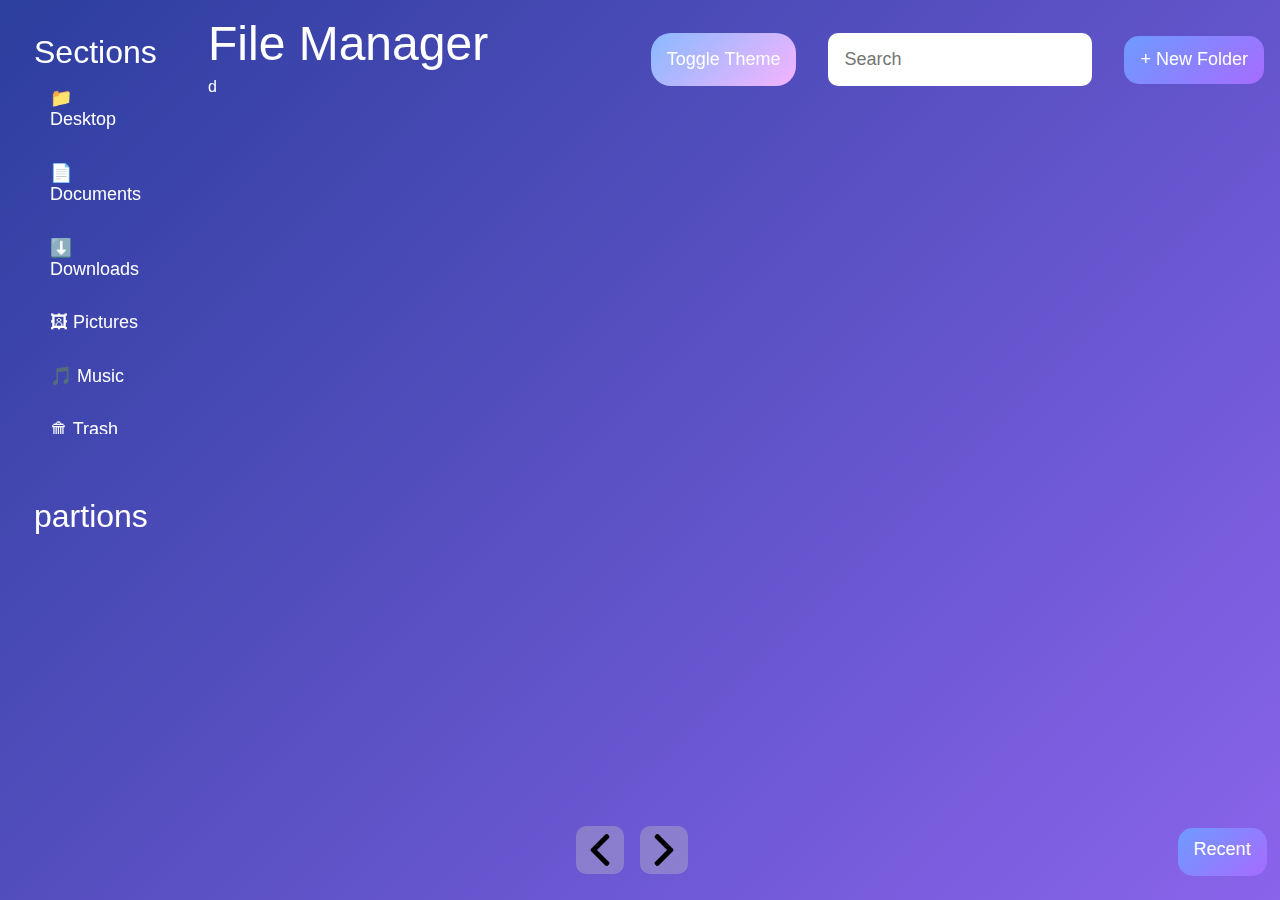
<file: index.html>
<!DOCTYPE html>
<html lang="en">
<head>
    <meta charset="UTF-8">
    <meta name="viewport" content="width=device-width, initial-scale=1.0">
    <title>File System</title>
    <link rel="stylesheet" href="style.css">
</head>
<body>
    <!-- HEAD HERE -->
    <div class="header">
        <div id="title-container">
            <div class="title" id="home" title="Created by: MATRUNI">File Manager</div>
            <div id="current-folder">d</div>
        </div>
        <div id="search-and-btn">
            <button id="mode">Toggle Theme</button>
            <input type="text" placeholder="Search" id="search">
            <button class="new-folder" id="create-New">+ New Folder</button>
        </div>
    </div>
    <!-- SIDE BAR AND MAIN BODY HERE -->
    <div id="container">
        <aside id="side-Bar">
            <div class="section" id="section">
                <div class="section-titles">Sections</div>
                <div class="nav-item">📁 Desktop</div>
                <div class="nav-item">📄 Documents</div>
                <div class="nav-item">⬇️ Downloads</div>
                <div class="nav-item">🖼 Pictures</div>
                <div class="nav-item">🎵 Music</div>
                <div class="nav-item">🗑 Trash</div>
            </div>

            <div class="section">
                <div class="section-titles">partions</div>
            </div>
        </aside>
        <div id="display-area"></div>
    </div>
    <div id="head">
        <div id="backward"><img src="left-arrow.png" alt="back"></div>
        <div id="forward"><img src="right-arrow.png" alt="for"></div>
    </div>
    <div id="recent" class="new-folder">
        Recent
        <div id="popup-item" class="hidden">
            <div id="recent-header">
                <div id="recent-name">Revnt</div>
                <div class="new-folder">Clear Recent</div>
            </div>
            <div id="recent-item"></div>
        </div>
    </div>
    <div id="copied-box" tabindex="10">Copied to the ClipBoard!</div>
    <div class="modal hidden">
        <div class="modal-content">
            <h1>Create</h1>
            <input type="text" placeholder="File/Folder Name" maxlength="30" id="create-name">
            <div class="check">
                <label for="folder" class="style-radio">
                    Folder
                    <input type="radio" name="check-Point" id="folder" value="folder">
                </label>
                <label for="file" class="style-radio">
                    File
                    <input type="radio" name="check-Point" id="file" value="file">
                </label>
            </div>
            <div class="check">
                <button class="new-folder cancel" id="cancel">Cancel</button>
                <button class="new-folder" id="create">Create</button>
            </div>
        </div>
    </div>
    <script src="logic.js"></script>
</body>
</html>
</file>
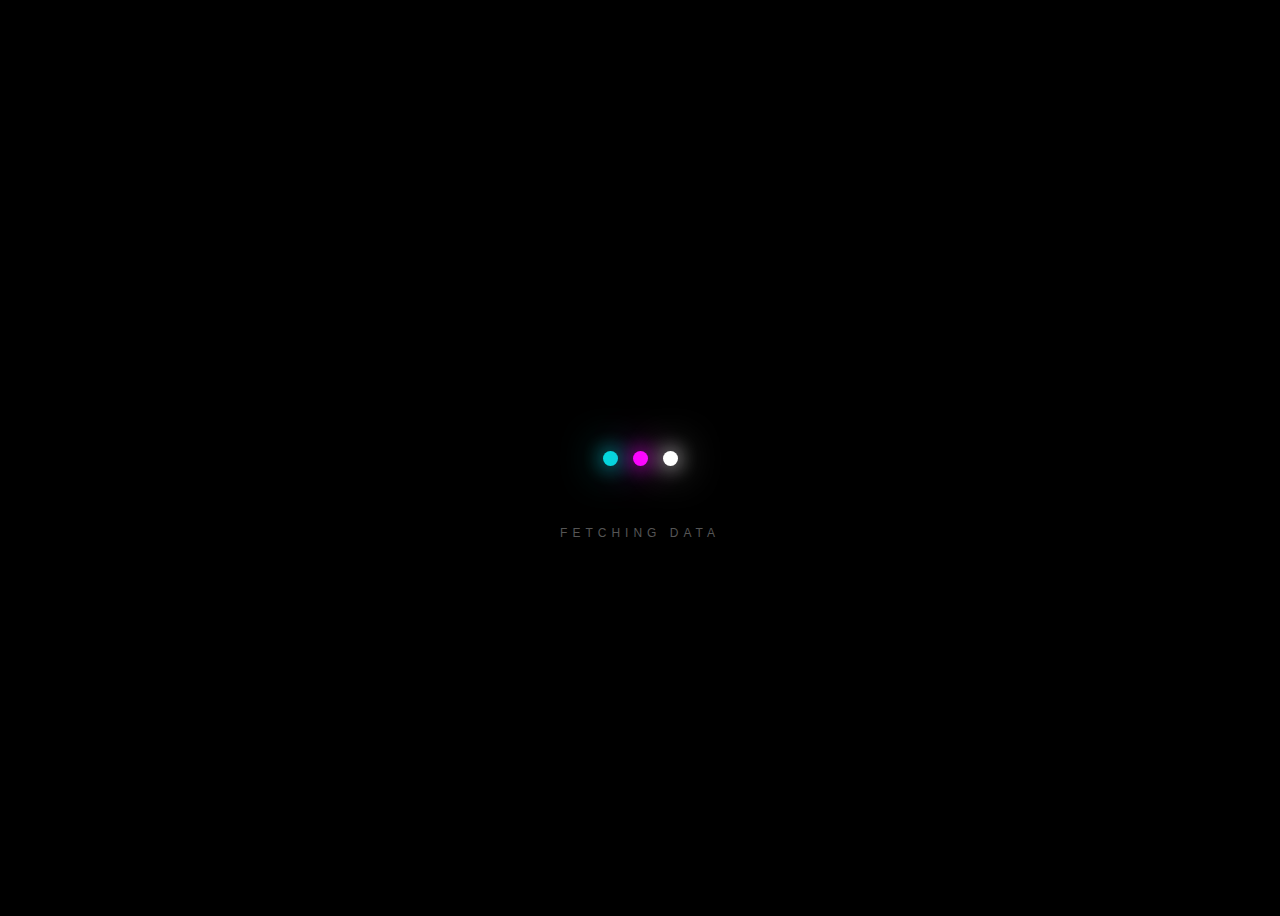
<file: testing/buffers.html>
<!DOCTYPE html>
<html lang="en">
<head>
    <meta charset="UTF-8">
    <meta name="viewport" content="width=device-width, initial-scale=1.0">
    <title>Document</title>
</head>
<head>
    <style>
        body {
            background: #000;
            display: flex;
            justify-content: center;
            align-items: center;
            height: 100vh;
            font-family: sans-serif;
        }

        .loading-text {
            color: #555;
            letter-spacing: 5px;
            font-size: 12px;
            position: absolute;
            bottom: 40%;
        }

        .gravity-container {
            display: flex;
            gap: 15px;
        }

        .dot {
            width: 15px;
            height: 15px;
            background: #00dbde;
            border-radius: 50%;
            /* The glow makes it look "charged" with data */
            box-shadow: 0 0 20px #00dbde, 0 0 40px #00dbde;
            animation: gravity-jump 1.5s infinite cubic-bezier(0.175, 0.885, 0.32, 1.275);
        }

        /* Staggering the entrance of each piece of "data" */
        .dot:nth-child(2) { 
            animation-delay: 0.2s; 
            background: #fc00ff;
            box-shadow: 0 0 20px #fc00ff, 0 0 40px #fc00ff;
        }
        .dot:nth-child(3) { 
            animation-delay: 0.4s; 
            background: #fff;
            box-shadow: 0 0 20px #fff, 0 0 40px #fff;
        }

        @keyframes gravity-jump {
            0% {
                transform: translateY(100px); /* Start far below */
                opacity: 0;
            }
            30% {
                transform: translateY(0);   /* Snap to the center */
                opacity: 1;
            }
            70% {
                transform: translateY(0);   /* Hold in place (the "reading" phase) */
                opacity: 1;
            }
            100% {
                transform: translateY(-100px); /* Fly off the top */
                opacity: 0;
            }
        }
    </style>
</head>
<body>

    <div class="loading-text">FETCHING DATA</div>
    
    <div class="gravity-container">
        <div class="dot"></div>
        <div class="dot"></div>
        <div class="dot"></div>
    </div>

</body>
</html>
</file>
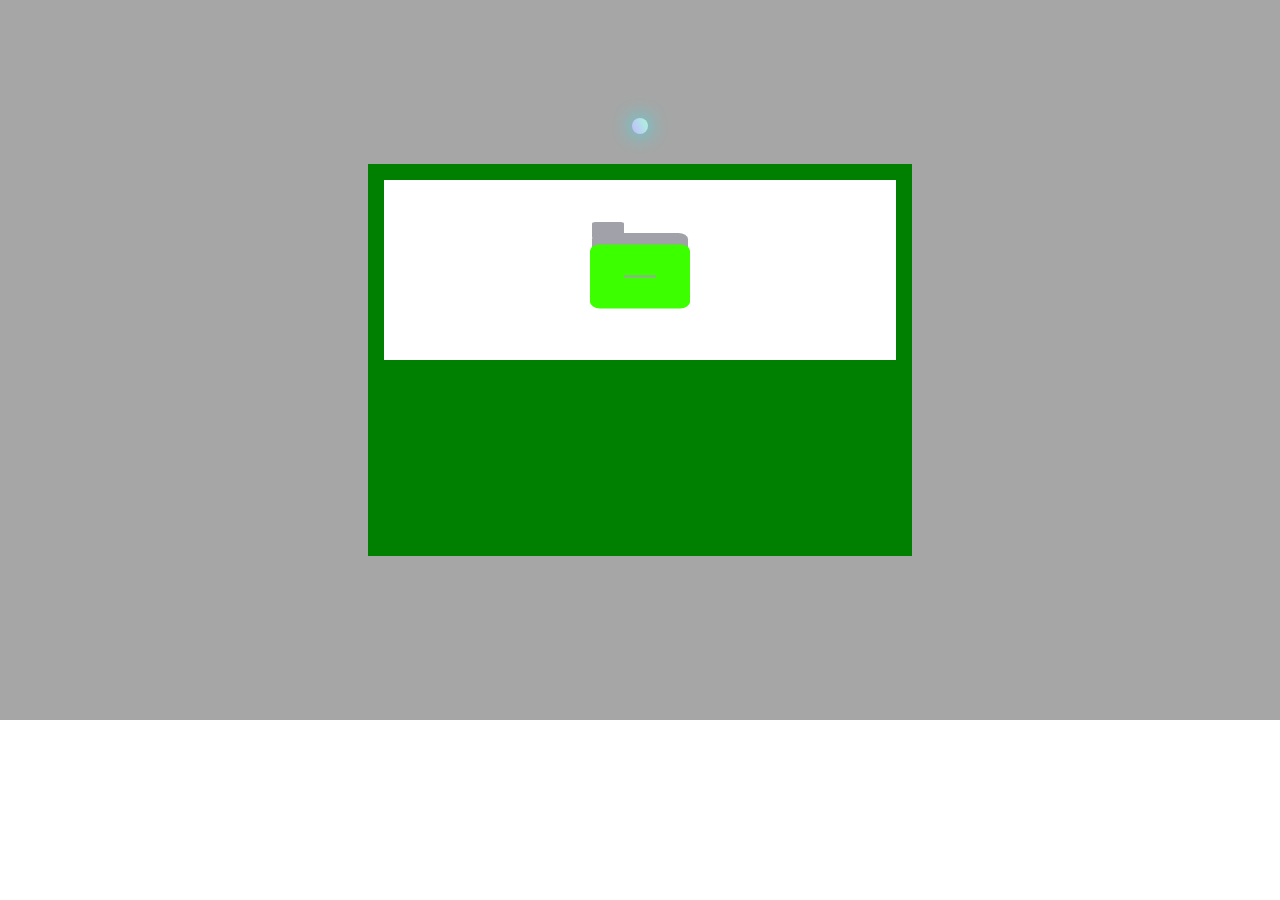
<file: testing/empty.html>
<!DOCTYPE html>
<html lang="en">
<head>
    <meta charset="UTF-8">
    <meta name="viewport" content="width=device-width, initial-scale=1.0">
    <title>Empty</title>
     <script> const socket = new WebSocket("ws://" + location.host); socket.onmessage = (e) => { if (e.data === "reload") { location.reload(); } }; </script>
    <style>
        *{
            margin: 0;
            padding: 0;
        }
        #container{
            height: 80vh;
            display: flex;
            justify-content: center;
            align-items: center;
            background: rgba(0, 0, 0, 0.349);
        }
        #main{
            height: 40vh;
            width: 40vw;
            background: green;
            padding: 1rem;
        }
        #sub{
            width: 100%;
            height: 20vh;
            background: white;
            display: flex;
            justify-content: center;
            align-items: center;
            flex-direction: column;
        }
        @property --back{
            syntax: '<color>';
            inherits: false;
            initial-value: #a1a1aa;
        }
        #top{
            height: 1rem;
            width: 2rem;
            background: var(--back);
            position: relative;
            translate: -100% 100%;
            z-index: auto;
            border-radius: 10%;
        }
        #back{
            height: 4rem;
            width: 6rem;
            background: var(--back);
            position: relative;
            translate: 0% 17%;
            z-index: auto;
            border-radius: 10%;
        }
        #front{
            height: 4rem;
            width: 6.3rem;
            background: rgb(60, 255, 0);
            position: relative;
            translate: 0% -65%;
            z-index: 2;
            border-radius: 10%;
            display: flex;
            justify-content: center;
            align-items: center;
            transition: all 0.3s ease;
            transform-origin: bottom center;
        }
        #front:hover{
            transform: rotateX(25deg);
        }
        #transp{
            height: 0.1rem;
            width: 2rem;
            background: var(--back);
        }
        #circle{
            height: 1rem;
            width: 1rem;
            border-radius: 50%;
            position: relative;
            background: linear-gradient(245deg,rgb(172, 247, 218), rgb(192, 187, 255));
            top: -40%;
            left: 0%;
            color: transparent;
            text-align: center;
            display: flex;
            justify-content: center;
            align-items: center;
            z-index: 1;
            box-shadow: 0 0 20px rgb(40, 241, 255);
            animation: rotate 5s linear infinite;
        }
        @keyframes rotate{
            0%{
                color: transparent;
                transform: translateY(10rem);
                filter: drop-shadow(0 0 5px rgb(39, 204, 255));
            }
            20%{
                color: transparent;
                transform: rotate(0deg) translate(0);
                filter: drop-shadow(0 0 20px rgb(119, 0, 255));
            }
            40%{
                color: transparent;
                transform: rotate(720deg);
                filter: drop-shadow(0 0 5px rgb(34, 255, 119));
            }
            60%{
                color: transparent;
                transform: rotate(1440deg);
                filter: drop-shadow(0 0 20px rgb(255, 232, 30));
            }
            80%{
                color: black;
                transform: translateY(0) scale(5);
                font-size: medium;
            }
            100%{
                transform: translateY(10rem);
                filter: drop-shadow(0 0 5px rgb(99, 245, 255));
            }
        }
    </style>
</head>
<body>
    <div id="container">
        <div id="main">
            <div id="sub">
                <div id="circle">!</div>
                <div id="top"></div>
                <div id="back"></div>
                <div id="front">
                    <div id="transp"></div>
                </div>
            </div>
        </div>
    </div>
</body>
</html>
</file>
<file: style.css>
*{
    margin: 0%;
    padding: 0%;
    font-family: sans-serif;
    box-sizing: border-box;
    -webkit-user-select: none;
    user-select: none;
}

@property --c1 {
  syntax: '<color>';
  inherits: false;
  initial-value: #8AB9FF;
}

@property --c2 {
  syntax: '<color>';
  inherits: false;
  initial-value: #F5B3FF;
}
body{
    --c1:#8AB9FF;
    --c2:#F5B3FF;
    background: linear-gradient(135deg, var(--c1), var(--c2));
    min-height: 100vh;
    display: flex;
    flex-direction: column;
    align-items: end;
    transition: --c1 0.3s ease,--c2 0.3s ease;
}
.toogle-bg{
    --c1:#2c3e9e;
    --c2:#8a64eb;
    --m1:#8AB9FF;
    --m2:#F5B3FF;
    color: white;
}
.header{
    position: fixed;
    top: -0%;
    transform: translate(0%,0%);
    display: flex;
    justify-content: space-between;
    width: 85vw;
    padding: 1rem;
}

#title-container{
    height: auto;
}
.title{
    font-size: 3rem;
    cursor: pointer;
    font-weight: 500;
}

#current-folder{
    display: block;
    min-width: 20rem;
    line-height: 2rem;
    pointer-events: auto;
}
#search-and-btn{
    display: flex;
    gap: 2rem;
    justify-content: space-evenly;
    align-items: center;
}
#search{
    outline: none;
    border: none;
    padding: 1rem;
    min-width: 15rem;
    border-radius: 10px;
    font-size: large;
    /* color: white;
    background: transparent; */
    -webkit-backdrop-filter: blur(5px);
    backdrop-filter: blur(10px);
}
.new-folder{
    color: white;
    background: linear-gradient(135deg, #6E9BFF, #A66BFF);
    padding: 0.7rem 1rem;
    border-radius: 15px;
    outline: none;
    height: 3rem;
    border: none;
    font-size: large;
    transition: 0.3s ease;
}
.new-folder:hover, #mode:hover
{
    transform: scale(1.1);
}
@property --m1{
    syntax: "<color>";
    inherits: false;
    initial-value: #2c3e9e;
}
@property --m2{
    syntax: "<color>";
    inherits: false;
    initial-value: #8a64eb;
}

#mode{
    outline: none;
    border: none;
    padding: 1rem;
    border-radius: 20px;
    background: linear-gradient(135deg, var(--m1),var(--m2));
    color: white;
    font-size: large;
    transition: 0.3s ease;
}
#container{
    margin-top: 6rem;
    margin-left: 18rem;
    display: flex;
    flex-direction: row;
    justify-content: center;
    gap: 1rem;
    padding: 1rem;
}
#side-Bar{
    position: fixed;
    top: 0%;
    left: 0%;
    transform: translate(0%,0%);
    height: 100vh;
    width: 15vw;
    display: flex;
    flex-direction: column;
    gap: 2rem;
    border: 2px solid transparent;
}
.section{
    position: relative;
    flex: 1;
    height: 100%;
    display: flex;
    flex-direction: column;
    justify-content: start;
    padding: 2rem;
    border-radius: 10px;
    overflow-y: auto;
}
.section::-webkit-scrollbar{
    width: 1rem;
}
.section-titles{
    font-size: xx-large;
}
.nav-item{
    font-size: large;
    padding: 1rem;
    border-radius: 10px;
    transition: 0.3s ease;
}

.nav-item:hover{
    background: linear-gradient(135deg, #6E9BFF, #A66BFF);
    color: white;
    transform: translateX(1rem);
}

#display-area{
    max-height: 85vh;
    width: 85vw;
    display: grid;
    grid-template-columns: repeat(auto-fill, minmax(10rem, 1fr));
    grid-template-rows: repeat(auto-fill, minmax(10rem, 1fr));
    gap: 2rem;
    padding: 1rem;
    overflow-y: auto;
}
#display-area::-webkit-scrollbar{
    width: 1rem;
}
#display-area::-webkit-scrollbar-thumb{
    background: linear-gradient(135deg, #A66BFF,#de93f5);
    border-radius: 20px;

}
#display-area div:focus{
    background: rgba(255, 255, 255, 0);
    border-color: rgb(148, 119, 255)
}

#display-area.flex{
    display: flex;
    flex-direction: column;
}
.file-card{
    width: 10rem;
    height: 10rem;
    background: rgba(255, 255, 255, 0.25);
    padding: 2rem;
    border-radius: 10px;
    text-align: center;
    display: flex;
    flex-direction: column;
    gap: 0.5rem;
    box-shadow: rgba(0, 0, 0, 0.15) 0px 8px 20px;
    border-width: 1px;
    border-style: solid;
    border-color: rgba(255, 255, 255, 0.4);
    border-image: initial;
    transition: 0.3s ease;
    cursor: pointer;
}

.file-card:hover{
    transform: translateY(-6px);
    box-shadow: rgba(0, 0, 0, 0.2) 0px 12px 25px;
}
.file-icon{
    font-size: 3rem;
}
.file-name{
    white-space: nowrap;
    overflow: hidden;
    text-overflow: ellipsis;
    font-size: medium;
}

.modal{
    width: 100vw;
    height: 100vh;
    background-color: rgba(0, 0, 0, 0.301);
    -webkit-backdrop-filter: blur(10px);
    backdrop-filter: blur(10px);
    position: fixed;
    display: flex;
    justify-content: center;
    align-items: center;
    z-index: 1000;
}
.modal-content{
    height: 15rem;
    width: 30rem;
    background: linear-gradient(215deg, #F5B3FF, #6E9BFF);
    color: black;
    border-radius: 20px;
    padding: 1rem;
    display: flex;
    align-items: center;
    justify-content: center;
    flex-direction: column;
}
    .hidden{
        display: none;
    }
#create-name{
    height: 2rem;
    outline: none;
    border: none;
    border-radius: 20px;
    padding: 1rem; 
    margin-top: 1rem;
    color: white;
    font-size: medium;
    background-color: rgba(255, 255, 255, 0.288);
}
.check{
    margin-top: 1rem;
    display: flex;
    gap: 2rem;
    justify-content: space-between;
}

.style-radio input{
    display: none;
}

.style-radio{
    display: inline-block;
    padding: 10px 20px;
    border: 2px solid rgba(255, 255, 255, 0.253);
    cursor: pointer;
    border-radius: 4px;
    margin-right: 10px;
    width: 5rem;
    transition: 0.3s ease;
    text-align: center;
}

.style-radio:has(input:checked){
  background: linear-gradient(315deg, #6E9BFF, #A66BFF);
  color: white;
  transform: scale(1.1);
}

.cancel{
    background: #ffffff41;
}

#head{
    display: flex;
    justify-content: center;
    padding: 1rem;
    position: fixed;
    width: 100vw;
    top: 90%;
}
#head div{
    background-color: rgba(197, 197, 197, 0.349);
    border-radius: 10px;
    height: 3rem;
    width: 3rem;
    display: flex;
    justify-content: center;
    align-items: center;
    cursor: pointer;
    margin: 0 1rem 0 0;
    img{
        height: 2rem;
        width: 2rem;
    }
}

#head div:hover{
    background-color: rgba(180, 154, 253, 0.281);
}
#recent{
    position: fixed;
    left: 92vw;
    top: 92vh;
    z-index: 4;
}
#recent:hover{
    transform: none;
}
#popup-item{
    position: absolute;
    left: -64vw;
    top: -62vh;
    height: 60vh;
    width: 70vw;
    border-radius: 10px;
    background: linear-gradient(154deg, var(--c1),var(--c2));
    flex-direction: column;
}
/* the display flex was causing the problem, because id's overRides the class
thus, display:flex from the id was overRiding the (.hidden class) */
#popup-item:not(.hidden){
    display: flex;
}
#recent-header{
    width: 100%;
    padding: 1rem;
    display: flex;
    flex-direction: row;
    justify-content: space-between;
}
#recent-item{
    padding: 1rem;
    display: flex;
    flex-direction: column;
    gap: 1rem;
    overflow-y: auto;
}
 #recent-item::-webkit-scrollbar{
    width: 1rem;
 }
#recent-item::-webkit-scrollbar-thumb{
    background: linear-gradient(135deg, #A66BFF,#de93f5);
    border-radius: 20px;
}
.recent-children{
    width: 100%;
    height: auto;
    background: rgba(226, 226, 226, 0.39);
    display: flex;
    flex-direction: column;
    justify-content: space-between;
    box-shadow: rgba(131, 131, 131, 0.15) 0px 8px 20px;
    border-width: 1px;
    border-style: solid;
    border-color: rgba(255, 255, 255, 0.4);
    border-image: initial;
    border-radius: 10px;
    transition: 0.3s ease;
    cursor: pointer;
}
.recent-children:hover{
    /* background: rgb(46, 255, 92); */
    transform: translateY(-6px);
    box-shadow: rgba(0, 0, 0, 0.2) 0px 12px 25px;
}
.path{
    font-size: 15px;
    text-align: center;
    overflow-x: hidden;
    border-top: 2px dotted rgb(119, 119, 119);
    padding: 0.5rem;
}
.recent-grand-children{
    padding: 1rem;
    display: flex;
    flex-direction: row; 
    justify-content: space-between;
}
#copied-box{
    position: fixed;
    top: 90%;
    left: 50%;
    transform: translate(-50%,-60%);
    background-color: rgba(155, 121, 250);
    color: white;
    outline: 2px solid rgb(136, 136, 136);
    border-radius: 20px;
    padding: 0.5rem;
    font-size: large;
    transition: all 1s ease;

    opacity: 0;
    visibility: hidden;
}

#copied-box.show{
    opacity: 1;
    visibility: visible;
    transform: translate(-50%,-50%);
}

#sub{
    grid-column: 1/-1;
    width: 100%;
    height: 80vh;
    background: linear-gradient(155deg, #6e9cff00, #a66bff07);
    display: flex;
    justify-content: center;
    border-radius: 10px;
    align-items: center;
    flex-direction: column;
    color: white;
    font-size: larger;
}
@property --back{
    syntax: '<color>';
    inherits: false;
    initial-value: #e9c916;
}
.top{
    height: 1rem;
    width: 2rem;
    background: var(--back);
    position: relative;
    translate: -100% 100%;
    z-index: auto;
    border-radius: 10%;
}
.back{
    height: 4rem;
    width: 6rem;
    background: var(--back);
    position: relative;
    translate: 0% 17%;
    z-index: auto;
    border-radius: 10%;
}
.front{
    height: 4rem;
    width: 6.3rem;
    background: linear-gradient(145deg, #e4cf18, #ffd20a);
    box-shadow: inset 2px 2px 5px rgba(255, 255, 255, 0.4), 5px 5px 15px rgba(0, 0, 0, 0.1);
    border: 1px solid rgba(255, 255, 255, 0.2);

    position: relative;
    translate: 0% -65%;
    z-index: 2;
    border-radius: 10%;
    display: flex;
    justify-content: center;
    align-items: center;
    transition: all 0.3s ease;
    transform-origin: bottom center;
}
.front:hover{
    transform: rotateX(25deg);
}
#transp{
    height: 0.1rem;
    width: 2rem;
    background: white;
}

#display-area.buffer{
    display: flex;
    justify-content: center;
    height: 30vh;
    overflow-y: hidden;
    #buffering{
        display: flex;
        justify-content: center;
        align-items: center;
        color: #f1f1f1;
        h1{
            font-weight: 400;
            font-style: oblique;
            font-display: fallback;
        }
    }
}
.gravity-container {
    display: flex;
    align-items: center;
    justify-content: center;
    gap: 15px;
}
.dot {
    width: 15px;
    height: 15px;
    background: #00dbde;
    border-radius: 50%;
    box-shadow: 0 0 20px #00dbde, 0 0 40px #00dbde;
    animation: gravity-jump 1.5s infinite cubic-bezier(0.175, 0.885, 0.32, 1.275);
}
.dot:nth-child(2) { 
    animation-delay: 0.2s; 
    background: #fc00ff;
    box-shadow: 0 0 20px #fc00ff, 0 0 40px #fc00ff;
}
.dot:nth-child(3) { 
    animation-delay: 0.4s; 
    background: #fff;
    box-shadow: 0 0 20px #fff, 0 0 40px #fff;
}
@keyframes gravity-jump {
    0% {
        transform: translateY(100px); 
        opacity: 0;
    }
    30% {
        transform: translateY(0); 
        opacity: 1;
    }
    70% {
        transform: translateY(0);
        opacity: 1;
    }
    100% {
        transform: translateY(-100px);
        opacity: 0;
    }
}
</file>
